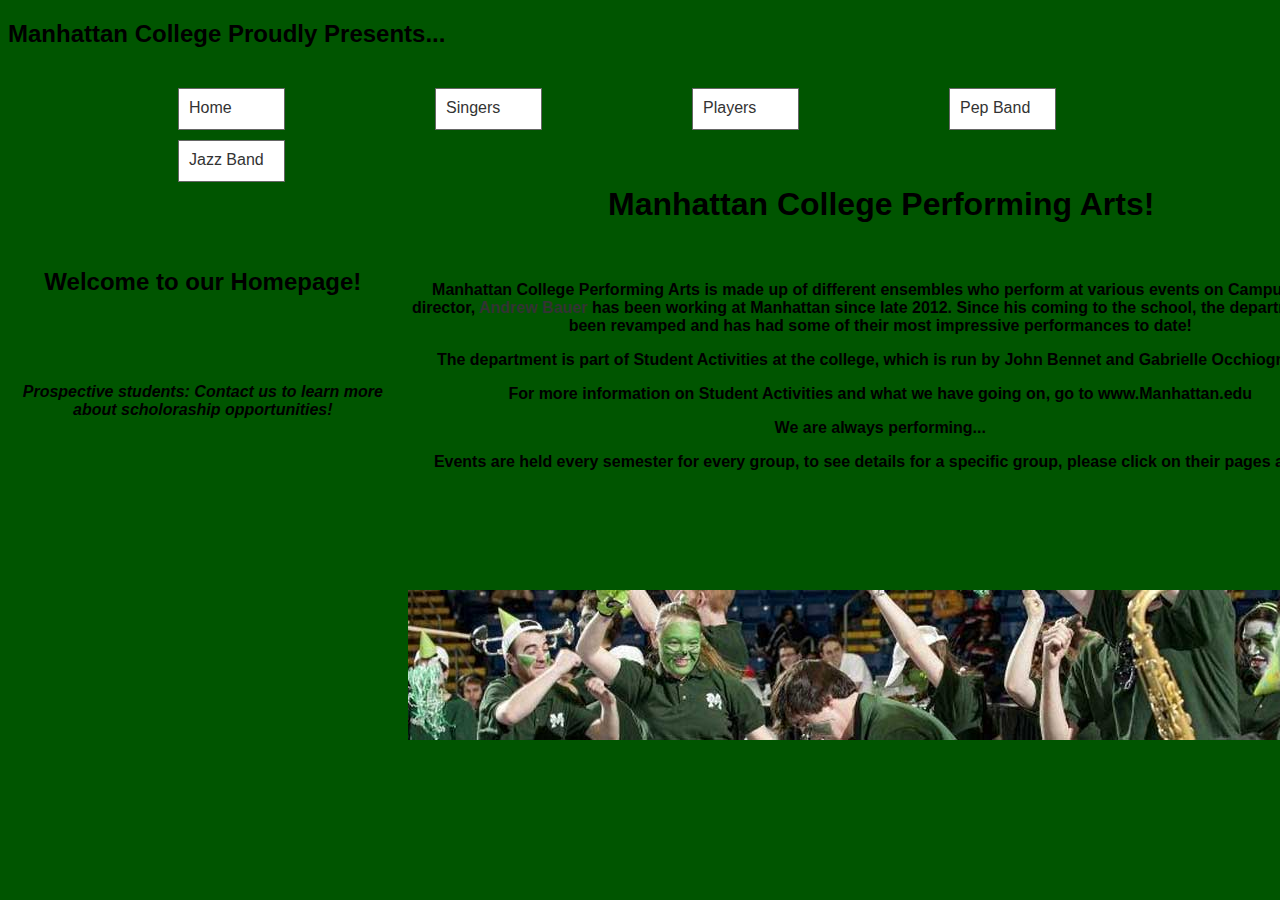
<file: index.html>
<!DOCTYPE html PUBLIC "-//W3C//DTD XHTML 1.0 Transitional//EN" "http://www.w3.org/TR/xhtml1/DTD/xhtml1-transitional.dtd">
<html xmlns="http://www.w3.org/1999/xhtml"><!-- InstanceBegin template="/Templates/Master Template.dwt" codeOutsideHTMLIsLocked="false" -->
<head>
<meta http-equiv="Content-Type" content="text/html; charset=utf-8" />
<!-- InstanceBeginEditable name="doctitle" -->
<title>Manhattan College Performing Arts</title>
<!-- InstanceEndEditable -->
<!-- InstanceBeginEditable name="head" -->
<!-- InstanceEndEditable -->
<link href="style.css" rel="stylesheet" type="text/css" />
</head>

<body>
	<div class="wrapper">
	<h2>Manhattan College Proudly Presents...</h2>
	<ul class="navigation">
		<li><a href="index.html">Home</a></li>
		<li><a href="singers.html">Singers</a></li>
		<li><a href="players.html">Players</a></li>
		<li><a href="pepband.html">Pep Band</a></li>
		<li><a href="jazzband.html">Jazz Band</a></li>
	</ul>
			<div class="content">
			<h1>&nbsp;</h1>
			<h1>&nbsp;</h1>
			<h1>Manhattan College Performing Arts!</h1>
				<div class="main">
				<!-- InstanceBeginEditable name="Content" -->
<table width="1357">
	<tr>
		<th width="383" scope="col">
			<h2>Welcome to our Homepage!</h2>
			<p>&nbsp;</p>
			<p>&nbsp;</p>
			<p><em>Prospective students: Contact us to learn more about scholoraship opportunities!</em></p>
			<p>&nbsp;</p>
			<p>&nbsp;</p>
			<p>&nbsp;</p>
		</th>
		<th width="962" scope="col">
			<p>Manhattan College Performing Arts is made up of different ensembles who perform at various events on Campus. Our director, <a href="andy.html">Andrew Bauer</a> has been working at Manhattan since late 2012. Since his coming to the school, the department has been revamped and has had some of their most impressive performances to date!</p>
			<p>The department is part of Student Activities at the college, which is run by John Bennet and Gabrielle Occhiogrosso.</p>
			<p>For more information on Student Activities and what we have going on, go to www.Manhattan.edu</p>
			<p>We are always performing...</p>
			<p>Events are held every semester for every group, to see details for a specific group, please click on their pages above!</p>
			<p>&nbsp;</p>
		</th>
	</tr>
</table>
<p>&nbsp;</p>



<link href="style.css" rel="stylesheet" type="text/css" />
<!-- InstanceEndEditable -->
				<div class="footer">
					<img src="images/footer.jpg" />
				</div>				
			</div>
		</div>
</div>
	<p>&nbsp;</p>
</body>
<!-- InstanceEnd --></html>
</file>
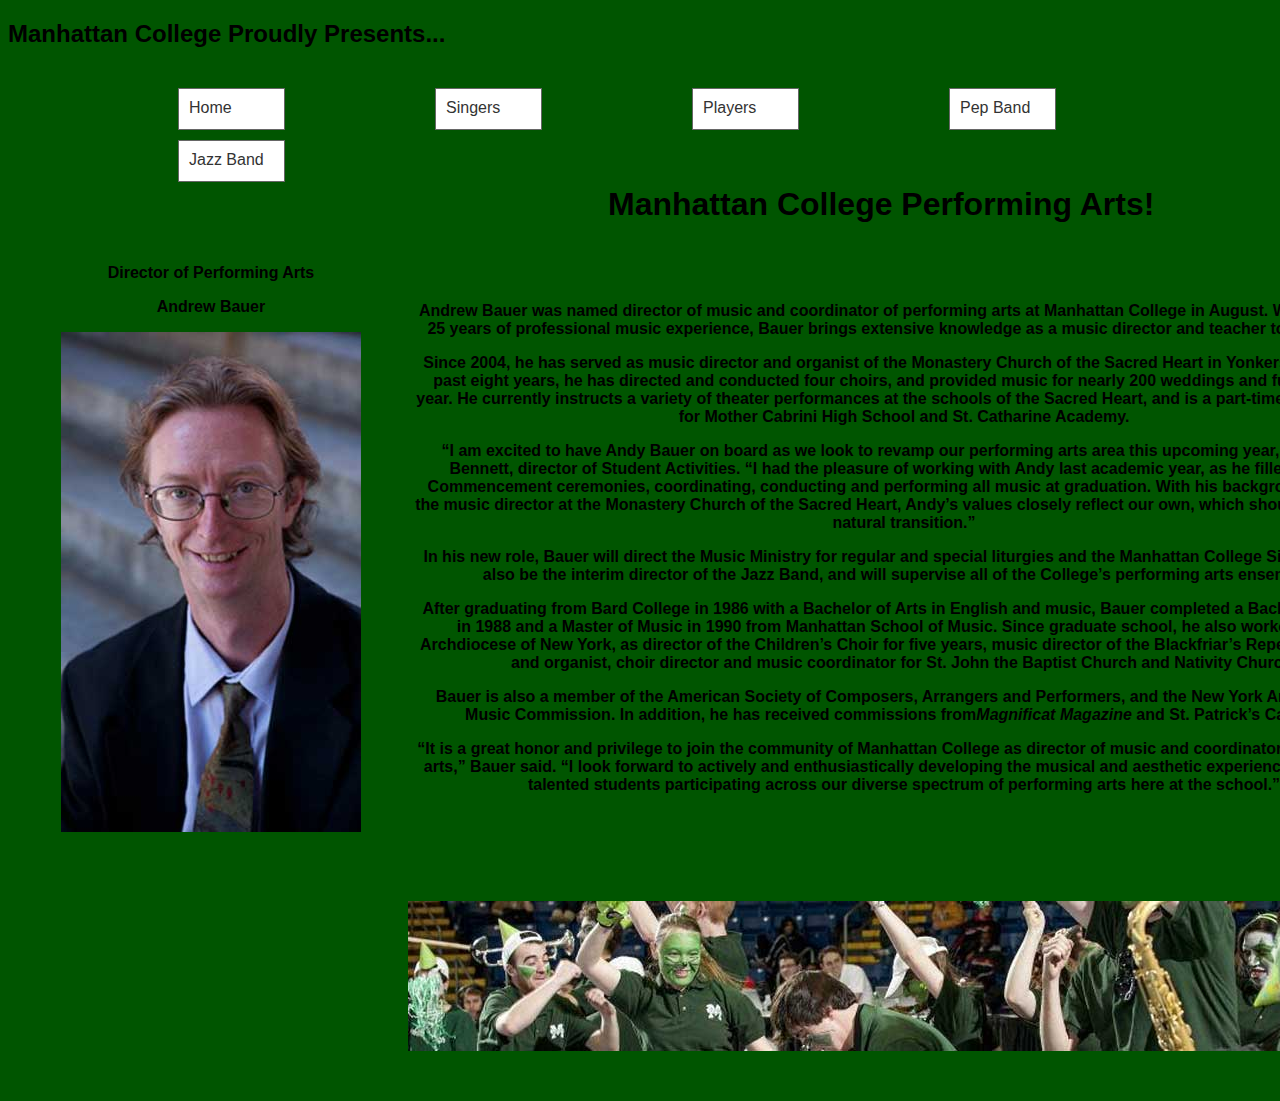
<file: andy.html>
<!DOCTYPE html PUBLIC "-//W3C//DTD XHTML 1.0 Transitional//EN" "http://www.w3.org/TR/xhtml1/DTD/xhtml1-transitional.dtd">
<html xmlns="http://www.w3.org/1999/xhtml"><!-- InstanceBegin template="/Templates/Master Template.dwt" codeOutsideHTMLIsLocked="false" -->
<head>
<meta http-equiv="Content-Type" content="text/html; charset=utf-8" />
<!-- InstanceBeginEditable name="doctitle" -->
<title>Andrew Bauer</title>
<!-- InstanceEndEditable -->
<!-- InstanceBeginEditable name="head" -->
<!-- InstanceEndEditable -->
<link href="style.css" rel="stylesheet" type="text/css" />
</head>

<body>
	<div class="wrapper">
	<h2>Manhattan College Proudly Presents...</h2>
	<ul class="navigation">
		<li><a href="index.html">Home</a></li>
		<li><a href="singers.html">Singers</a></li>
		<li><a href="players.html">Players</a></li>
		<li><a href="pepband.html">Pep Band</a></li>
		<li><a href="jazzband.html">Jazz Band</a></li>
	</ul>
			<div class="content">
			<h1>&nbsp;</h1>
			<h1>&nbsp;</h1>
			<h1>Manhattan College Performing Arts!</h1>
				<div class="main">
				<!-- InstanceBeginEditable name="Content" -->
				<table width="1388" height="67">
					<tr>
						<th width="393" scope="col">
							<p>Director of Performing Arts</p>
							<p>Andrew Bauer</p>
							<p><img src="images/andy.jpg" width="300" height="500" alt="andy" /></p>
						</th>
						<th width="983" scope="col">
							<p>Andrew Bauer was named director of music and coordinator of performing arts at Manhattan College in August. With more than 25 years of professional music experience, Bauer brings extensive knowledge as a music director and teacher to the College.</p>
							<p>Since 2004, he has served as music director and organist of the Monastery Church of the Sacred Heart in Yonkers, N.Y. For the past eight years, he has directed and conducted four choirs, and provided music for nearly 200 weddings and funerals each year. He currently instructs a variety of theater performances at the schools of the Sacred Heart, and is a part-time choir director for Mother Cabrini High School and St. Catharine Academy.</p>
							<p>&ldquo;I am excited to have Andy Bauer on board as we look to revamp our performing arts area this upcoming year,&rdquo; said John Bennett, director of Student Activities. &ldquo;I had the pleasure of working with Andy last academic year, as he filled in for all Commencement ceremonies, coordinating, conducting and performing all music at graduation. With his background of being the music director at the Monastery Church of the Sacred Heart, Andy&rsquo;s values closely reflect our own, which should make this a natural transition.&rdquo;</p>
							<p>In his new role, Bauer will direct the Music Ministry for regular and special liturgies and the Manhattan College Singers. He will also be the interim director of the Jazz Band, and will supervise all of the College&rsquo;s performing arts ensembles.</p>
							<p>After graduating from Bard College in 1986 with a Bachelor of Arts in English and music, Bauer completed a Bachelor of Music in 1988 and a Master of Music in 1990 from Manhattan School of Music. Since graduate school, he also worked for the Archdiocese of New York, as director of the Children&rsquo;s Choir for five years, music director of the Blackfriar&rsquo;s Repertory Theatre, and organist, choir director and music coordinator for St. John the Baptist Church and Nativity Church.</p>
							<p>Bauer is also a member of the American Society of Composers, Arrangers and Performers, and the New York Archdiocesan Music Commission. In addition, he has received commissions from<em>Magnificat Magazine</em> and St. Patrick&rsquo;s Cathedral.</p>
							<p>&ldquo;It is a great honor and privilege to join the community of Manhattan College as director of music and coordinator of performing arts,&rdquo; Bauer said. &ldquo;I look forward to actively and enthusiastically developing the musical and aesthetic experience of the many talented students participating across our diverse spectrum of performing arts here at the school.&rdquo;</p>
						</th>
					</tr>
				</table>
				<p>&nbsp;</p>
				<!-- InstanceEndEditable -->
				<div class="footer">
					<img src="images/footer.jpg" />
				</div>				
			</div>
		</div>
</div>
	<p>&nbsp;</p>
</body>
<!-- InstanceEnd --></html>
</file>
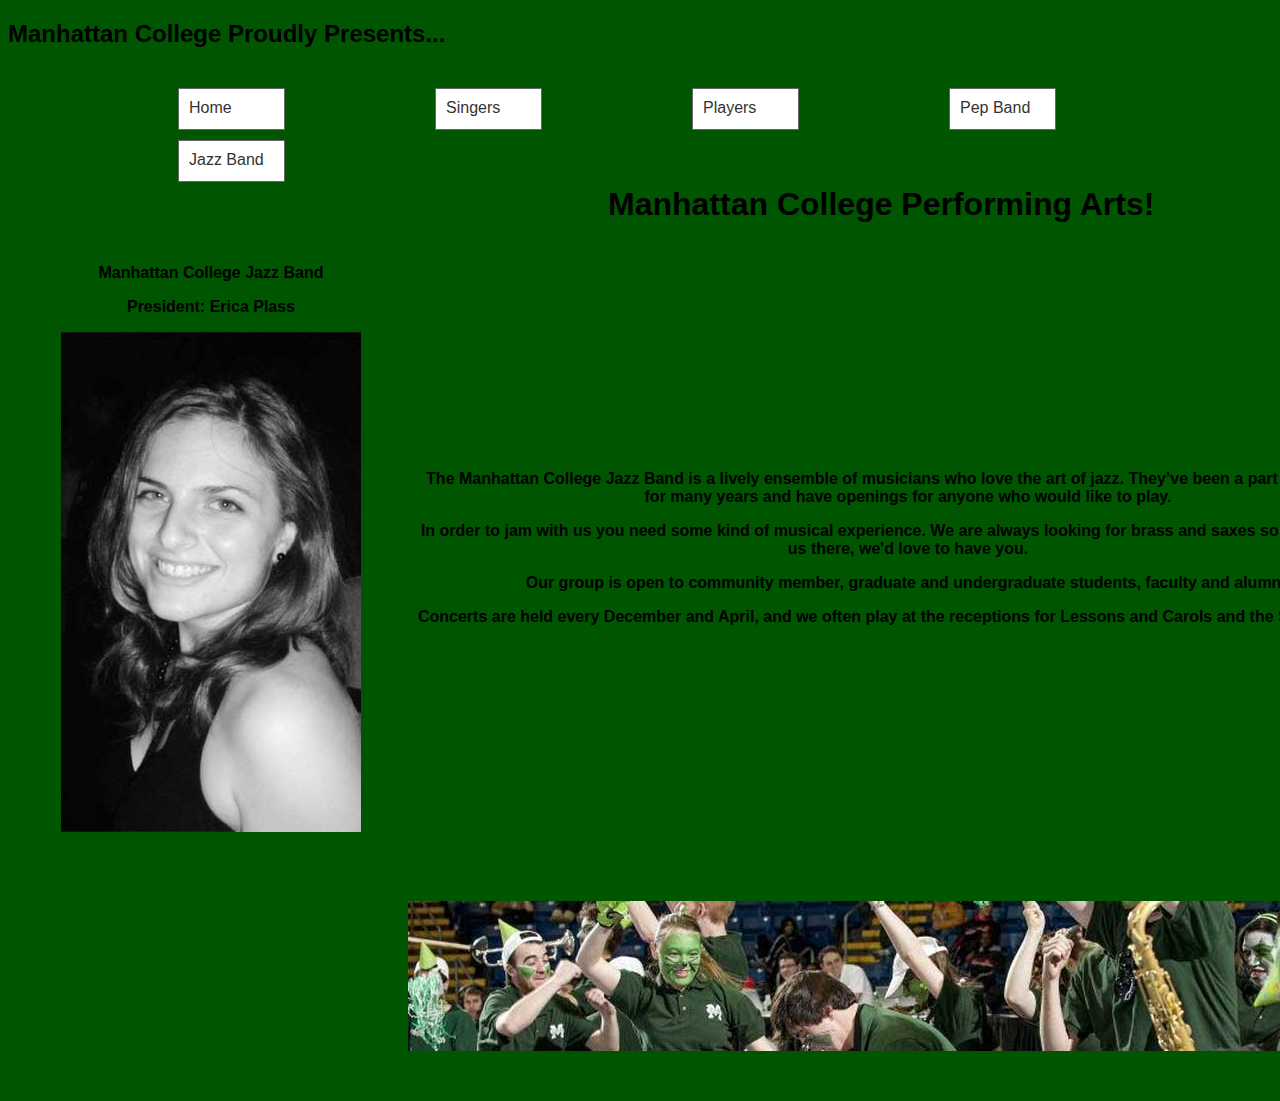
<file: jazzband.html>
<!DOCTYPE html PUBLIC "-//W3C//DTD XHTML 1.0 Transitional//EN" "http://www.w3.org/TR/xhtml1/DTD/xhtml1-transitional.dtd">
<html xmlns="http://www.w3.org/1999/xhtml"><!-- InstanceBegin template="/Templates/Master Template.dwt" codeOutsideHTMLIsLocked="false" -->
<head>
<meta http-equiv="Content-Type" content="text/html; charset=utf-8" />
<!-- InstanceBeginEditable name="doctitle" -->
<title>Jazz Band</title>
<!-- InstanceEndEditable -->
<!-- InstanceBeginEditable name="head" -->
<!-- InstanceEndEditable -->
<link href="style.css" rel="stylesheet" type="text/css" />
</head>

<body>
	<div class="wrapper">
	<h2>Manhattan College Proudly Presents...</h2>
	<ul class="navigation">
		<li><a href="index.html">Home</a></li>
		<li><a href="singers.html">Singers</a></li>
		<li><a href="players.html">Players</a></li>
		<li><a href="pepband.html">Pep Band</a></li>
		<li><a href="jazzband.html">Jazz Band</a></li>
	</ul>
			<div class="content">
			<h1>&nbsp;</h1>
			<h1>&nbsp;</h1>
			<h1>Manhattan College Performing Arts!</h1>
				<div class="main">
				<!-- InstanceBeginEditable name="Content" -->
				<table width="1396" height="65">
					<tr>
						<th width="380" scope="col">
							<p>Manhattan College Jazz Band</p>
							<p>President: Erica Plass</p>
							<p><img src="images/erica.jpg" width="300" height="500" alt="erica" /></p>
						</th>
						<th width="1004" scope="col">
							<p>The Manhattan College Jazz Band is a lively ensemble of musicians who love the art of jazz. They&rsquo;ve been a part of campus life for many years and have openings for anyone who would like to play.</p>
							<p>In order to jam with us you need some kind of musical experience. We are always looking for brass and saxes so if you can help us there, we'd love to have you. </p>
							<p>Our group is open to community member, graduate and undergraduate students, faculty and alumni.</p>
							<p>Concerts are held every December and April, and we often play at the receptions for Lessons and Carols and the Spring Concert. </p>
						</th>
					</tr>
				</table>
				<p>&nbsp;</p>
				<!-- InstanceEndEditable -->
				<div class="footer">
					<img src="images/footer.jpg" />
				</div>				
			</div>
		</div>
</div>
	<p>&nbsp;</p>
</body>
<!-- InstanceEnd --></html>
</file>
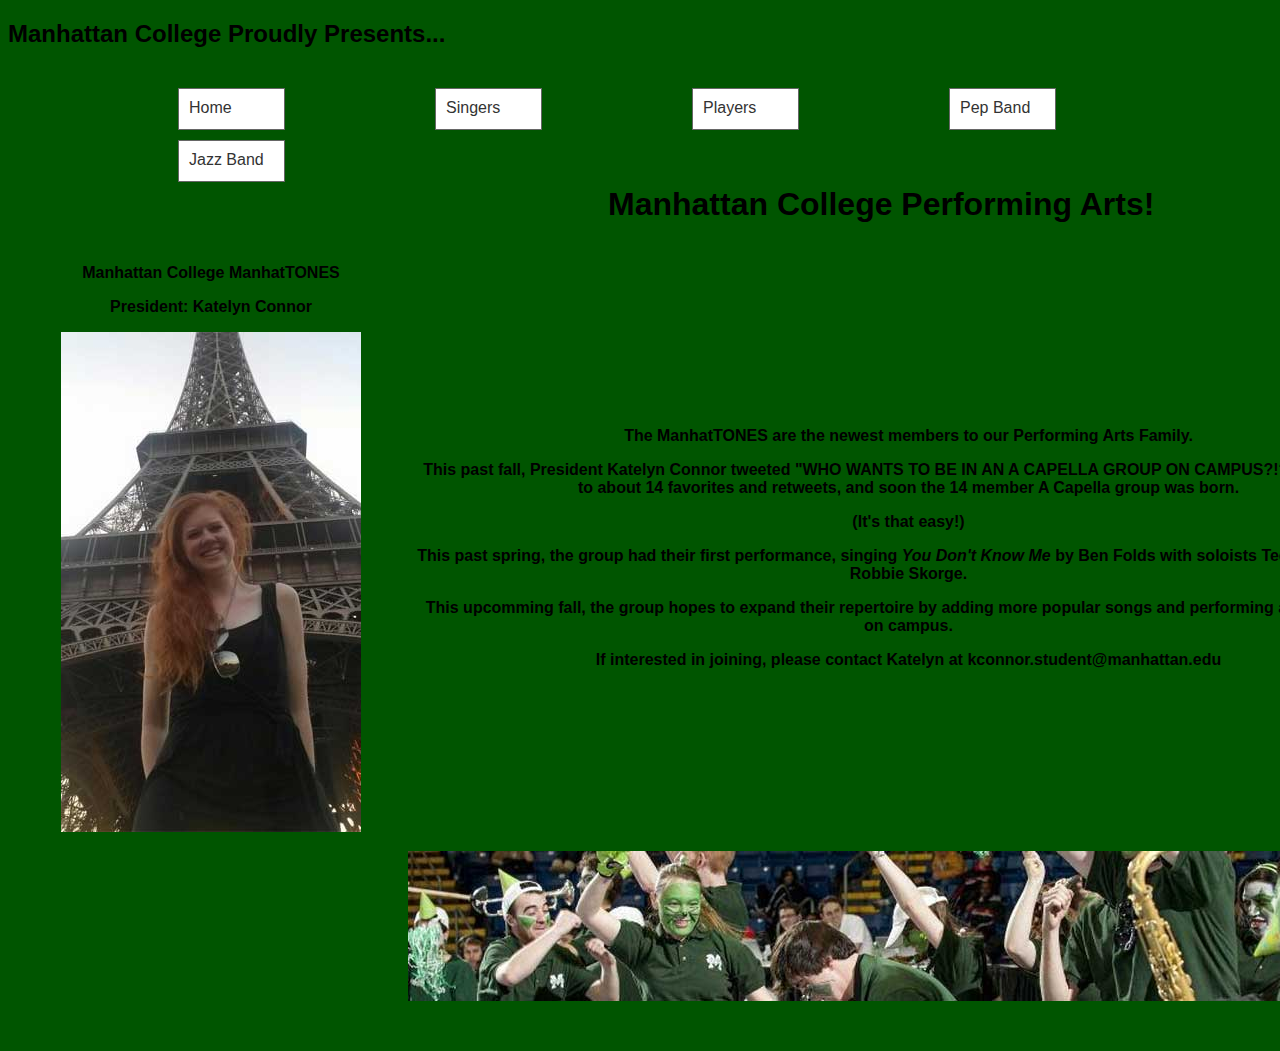
<file: manhattones.html>
<!DOCTYPE html PUBLIC "-//W3C//DTD XHTML 1.0 Transitional//EN" "http://www.w3.org/TR/xhtml1/DTD/xhtml1-transitional.dtd">
<html xmlns="http://www.w3.org/1999/xhtml"><!-- InstanceBegin template="/Templates/Master Template.dwt" codeOutsideHTMLIsLocked="false" -->
<head>
<meta http-equiv="Content-Type" content="text/html; charset=utf-8" />
<!-- InstanceBeginEditable name="doctitle" -->
<title>ManhatTONES</title>
<!-- InstanceEndEditable -->
<!-- InstanceBeginEditable name="head" -->
<!-- InstanceEndEditable -->
<link href="style.css" rel="stylesheet" type="text/css" />
</head>

<body>
	<div class="wrapper">
	<h2>Manhattan College Proudly Presents...</h2>
	<ul class="navigation">
		<li><a href="index.html">Home</a></li>
		<li><a href="singers.html">Singers</a></li>
		<li><a href="players.html">Players</a></li>
		<li><a href="pepband.html">Pep Band</a></li>
		<li><a href="jazzband.html">Jazz Band</a></li>
	</ul>
			<div class="content">
			<h1>&nbsp;</h1>
			<h1>&nbsp;</h1>
			<h1>Manhattan College Performing Arts!</h1>
				<div class="main">
				<!-- InstanceBeginEditable name="Content" -->
				<table width="1397" height="27">
					<tr>
						<th width="392" scope="col">
							<p>Manhattan College ManhatTONES</p>
							<p>President: Katelyn Connor</p>
							<p><img src="images/katelyn.jpg" width="300" height="500" alt="katelyn" /></p>
						</th>
						<th width="993" scope="col">
							<p>The ManhatTONES are the newest members to our Performing Arts Family.</p>
							<p>This past fall, President Katelyn Connor tweeted &quot;WHO WANTS TO BE IN AN A CAPELLA GROUP ON CAMPUS?!?!!?&quot; which led to about 14 favorites and retweets, and soon the 14 member A Capella group was born. </p>
							<p>(It's that easy!)</p>
							<p>This past spring, the group had their first performance, singing <em>You Don't Know Me</em> by Ben Folds with soloists Teddie Mucha and Robbie Skorge. </p>
							<p>This upcomming fall, the group hopes to expand their repertoire by adding more popular songs and performing at more events on campus.</p>
							<p>If interested in joining, please contact Katelyn at kconnor.student@manhattan.edu</p>
						</th>
					</tr>
				</table>
				<!-- InstanceEndEditable -->
				<div class="footer">
					<img src="images/footer.jpg" />
				</div>				
			</div>
		</div>
</div>
	<p>&nbsp;</p>
</body>
<!-- InstanceEnd --></html>
</file>
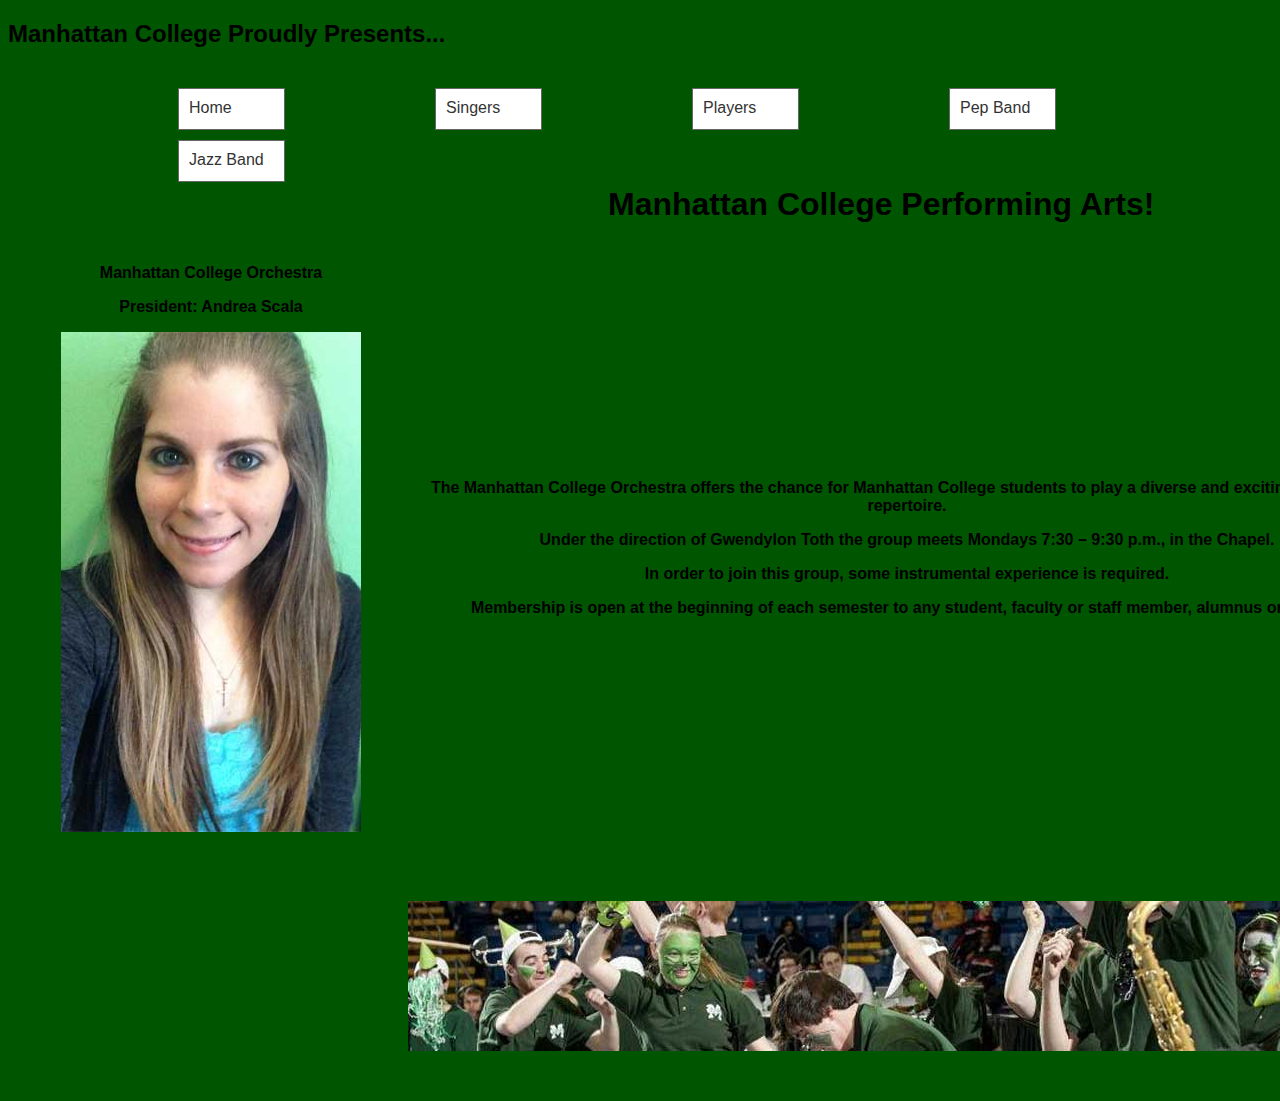
<file: orchestra.html>
<!DOCTYPE html PUBLIC "-//W3C//DTD XHTML 1.0 Transitional//EN" "http://www.w3.org/TR/xhtml1/DTD/xhtml1-transitional.dtd">
<html xmlns="http://www.w3.org/1999/xhtml"><!-- InstanceBegin template="/Templates/Master Template.dwt" codeOutsideHTMLIsLocked="false" -->
<head>
<meta http-equiv="Content-Type" content="text/html; charset=utf-8" />
<!-- InstanceBeginEditable name="doctitle" -->
<title>Orchestra</title>
<!-- InstanceEndEditable -->
<!-- InstanceBeginEditable name="head" -->
<!-- InstanceEndEditable -->
<link href="style.css" rel="stylesheet" type="text/css" />
</head>

<body>
	<div class="wrapper">
	<h2>Manhattan College Proudly Presents...</h2>
	<ul class="navigation">
		<li><a href="index.html">Home</a></li>
		<li><a href="singers.html">Singers</a></li>
		<li><a href="players.html">Players</a></li>
		<li><a href="pepband.html">Pep Band</a></li>
		<li><a href="jazzband.html">Jazz Band</a></li>
	</ul>
			<div class="content">
			<h1>&nbsp;</h1>
			<h1>&nbsp;</h1>
			<h1>Manhattan College Performing Arts!</h1>
				<div class="main">
				<!-- InstanceBeginEditable name="Content" -->
				<table width="1394" height="64">
					<tr>
						<th width="384" scope="col">
							<p>Manhattan College Orchestra</p>
							<p>President: Andrea Scala</p>
							<p><img src="images/andrea.jpg" width="300" height="500" alt="andrea" /></p>
						</th>
						<th width="998" scope="col">
							<p>The Manhattan College Orchestra offers the chance for Manhattan College students to play a diverse and exciting symphonic repertoire.</p>
							<p>Under the direction of Gwendylon Toth the group meets Mondays 7:30 – 9:30 p.m., in the Chapel.</p>
							<p>In order to join this group, some instrumental experience is required. </p>
							<p>Membership is open at the beginning of each semester to any student, faculty or staff member, alumnus or alumna</p>
						</th>
					</tr>
				</table>
				<p>&nbsp;</p>
				<!-- InstanceEndEditable -->
				<div class="footer">
					<img src="images/footer.jpg" />
				</div>				
			</div>
		</div>
</div>
	<p>&nbsp;</p>
</body>
<!-- InstanceEnd --></html>
</file>
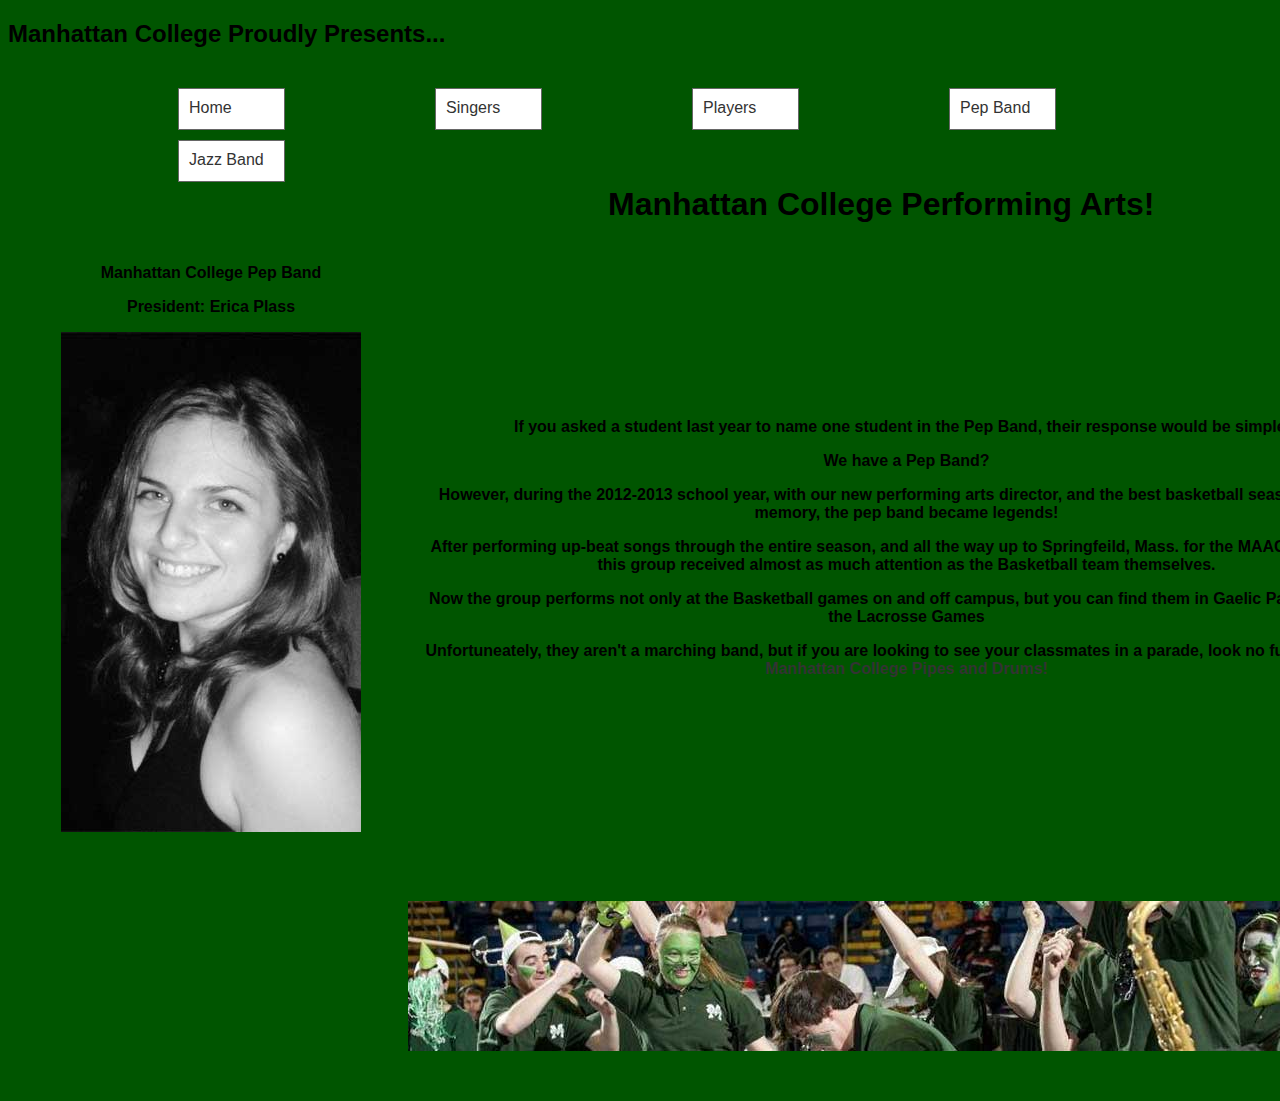
<file: pepband.html>
<!DOCTYPE html PUBLIC "-//W3C//DTD XHTML 1.0 Transitional//EN" "http://www.w3.org/TR/xhtml1/DTD/xhtml1-transitional.dtd">
<html xmlns="http://www.w3.org/1999/xhtml"><!-- InstanceBegin template="/Templates/Master Template.dwt" codeOutsideHTMLIsLocked="false" -->
<head>
<meta http-equiv="Content-Type" content="text/html; charset=utf-8" />
<!-- InstanceBeginEditable name="doctitle" -->
<title>Pep Band</title>
<!-- InstanceEndEditable -->
<!-- InstanceBeginEditable name="head" -->
<!-- InstanceEndEditable -->
<link href="style.css" rel="stylesheet" type="text/css" />
</head>

<body>
	<div class="wrapper">
	<h2>Manhattan College Proudly Presents...</h2>
	<ul class="navigation">
		<li><a href="index.html">Home</a></li>
		<li><a href="singers.html">Singers</a></li>
		<li><a href="players.html">Players</a></li>
		<li><a href="pepband.html">Pep Band</a></li>
		<li><a href="jazzband.html">Jazz Band</a></li>
	</ul>
			<div class="content">
			<h1>&nbsp;</h1>
			<h1>&nbsp;</h1>
			<h1>Manhattan College Performing Arts!</h1>
				<div class="main">
				<!-- InstanceBeginEditable name="Content" -->
				<table width="1393" height="61">
					<tr>
						<th width="386" scope="col">
							<p>Manhattan College Pep Band</p>
							<p>President: Erica Plass</p>
							<p><img src="images/erica.jpg" width="300" height="500" alt="erica" /></p>
						</th>
						<th width="995" scope="col">
							<p>If you asked a student last year to name one student in the Pep Band, their response would be simple...</p>
							<p>We have a Pep Band?</p>
							<p>However, during the 2012-2013 school year, with our new performing arts director, and the best basketball season in recent memory, the pep band became legends!</p>
							<p>After performing up-beat songs through the entire season, and all the way up to Springfeild, Mass.	for	the	MAAC	tournament,	this	group received almost as much attention as the Basketball team themselves. </p>
							<p>Now the group performs not only at the Basketball games on and off campus, but you can find them in Gaelic Park, playing at the Lacrosse Games</p>
							<p>Unfortuneately, they aren't a marching band, but if you are looking to see your classmates in a parade, look no further than the<a href="pipesanddrums.html"> Manhattan College Pipes and Drums!</a></p>
						</th>
					</tr>
				</table>
				<p>&nbsp;</p>
				<!-- InstanceEndEditable -->
				<div class="footer">
					<img src="images/footer.jpg" />
				</div>				
			</div>
		</div>
</div>
	<p>&nbsp;</p>
</body>
<!-- InstanceEnd --></html>
</file>
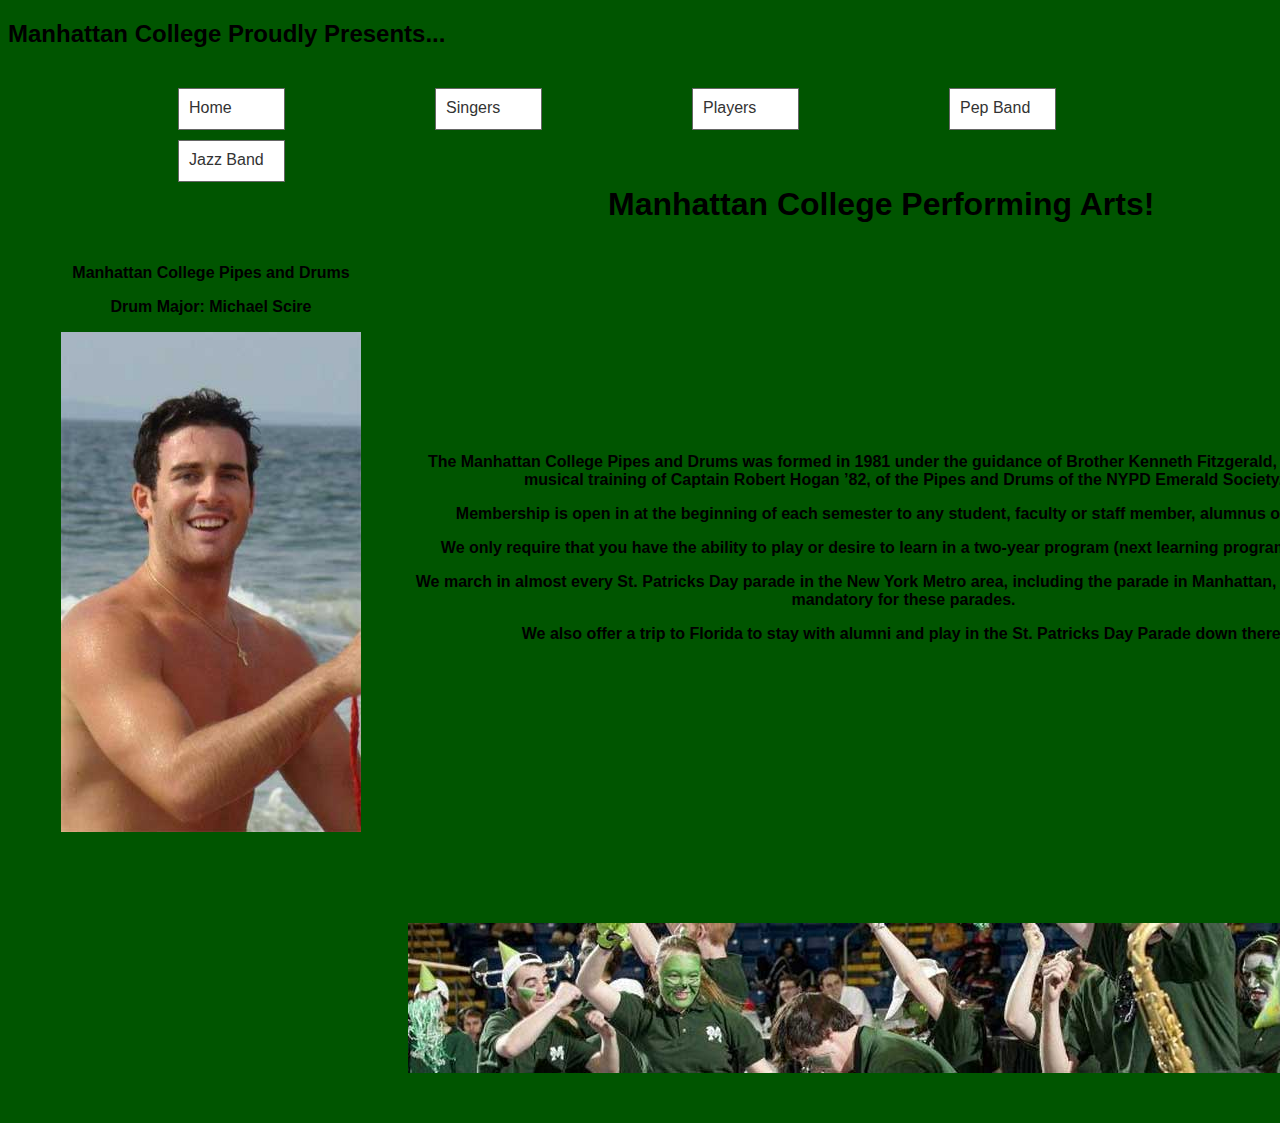
<file: pipesanddrums.html>
<!DOCTYPE html PUBLIC "-//W3C//DTD XHTML 1.0 Transitional//EN" "http://www.w3.org/TR/xhtml1/DTD/xhtml1-transitional.dtd">
<html xmlns="http://www.w3.org/1999/xhtml"><!-- InstanceBegin template="/Templates/Master Template.dwt" codeOutsideHTMLIsLocked="false" -->
<head>
<meta http-equiv="Content-Type" content="text/html; charset=utf-8" />
<!-- InstanceBeginEditable name="doctitle" -->
<title>Pipes and Drums</title>
<!-- InstanceEndEditable -->
<!-- InstanceBeginEditable name="head" -->
<!-- InstanceEndEditable -->
<link href="style.css" rel="stylesheet" type="text/css" />
</head>

<body>
	<div class="wrapper">
	<h2>Manhattan College Proudly Presents...</h2>
	<ul class="navigation">
		<li><a href="index.html">Home</a></li>
		<li><a href="singers.html">Singers</a></li>
		<li><a href="players.html">Players</a></li>
		<li><a href="pepband.html">Pep Band</a></li>
		<li><a href="jazzband.html">Jazz Band</a></li>
	</ul>
			<div class="content">
			<h1>&nbsp;</h1>
			<h1>&nbsp;</h1>
			<h1>Manhattan College Performing Arts!</h1>
				<div class="main">
				<!-- InstanceBeginEditable name="Content" -->
				<table width="1387" height="65">
					<tr>
						<th width="397" scope="col">
							<p>Manhattan College Pipes and Drums</p>
							<p>Drum Major: Michael Scire</p>
							<p><img src="images/mike.jpg" width="300" height="500" alt="mike" /></p>
						</th>
						<th width="978" scope="col">
							<p>The Manhattan College Pipes and Drums was formed in 1981 under the guidance of Brother Kenneth Fitzgerald, FSC, and the musical training of Captain Robert Hogan &rsquo;82, of the Pipes and Drums of the NYPD Emerald Society.</p>
							<p>Membership is open in at the beginning of each semester to any student, faculty or staff member, alumnus or alumna.</p>
							<p>We only require that you have the ability to play or desire to learn in a two-year program (next learning program: fall 2014)</p>
							<p>We march in almost every St. Patricks Day parade in the New York Metro area, including the parade in Manhattan, requirement is mandatory for these parades. </p>
							<p>We also offer a trip to Florida to stay with alumni and play in the St. Patricks Day Parade down there. </p>
						</th>
					</tr>
					<tr>
						<th scope="col">&nbsp;</th>
						<th scope="col">&nbsp;</th>
					</tr>
				</table>
				<p>&nbsp;</p>
				<!-- InstanceEndEditable -->
				<div class="footer">
					<img src="images/footer.jpg" />
				</div>				
			</div>
		</div>
</div>
	<p>&nbsp;</p>
</body>
<!-- InstanceEnd --></html>
</file>
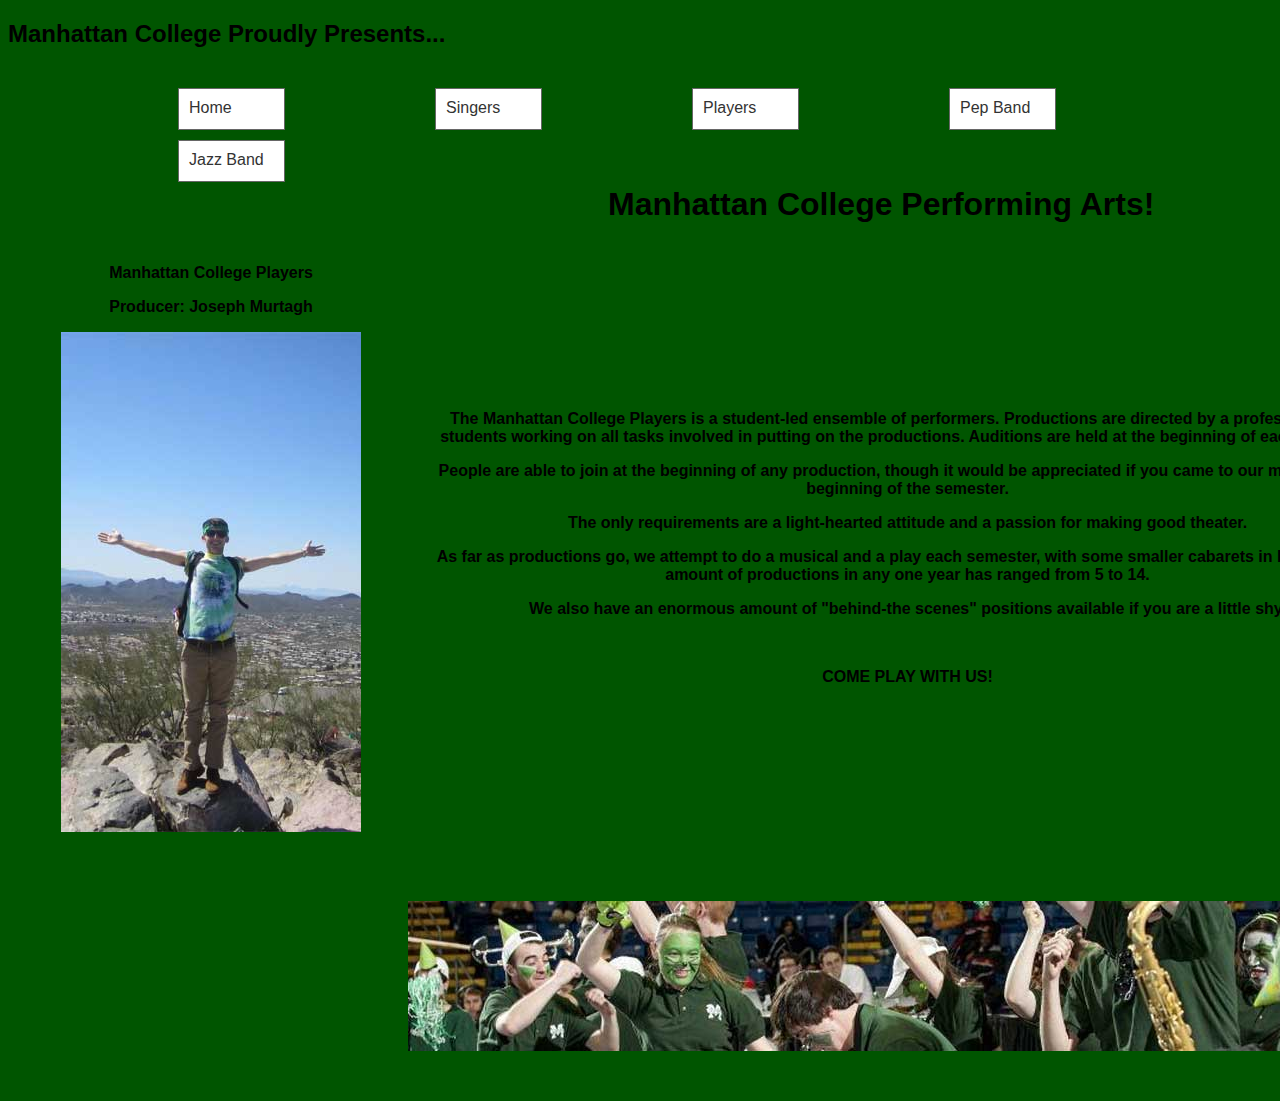
<file: players.html>
<!DOCTYPE html PUBLIC "-//W3C//DTD XHTML 1.0 Transitional//EN" "http://www.w3.org/TR/xhtml1/DTD/xhtml1-transitional.dtd">
<html xmlns="http://www.w3.org/1999/xhtml"><!-- InstanceBegin template="/Templates/Master Template.dwt" codeOutsideHTMLIsLocked="false" -->
<head>
<meta http-equiv="Content-Type" content="text/html; charset=utf-8" />
<!-- InstanceBeginEditable name="doctitle" -->
<title>Players</title>
<!-- InstanceEndEditable -->
<!-- InstanceBeginEditable name="head" -->
<!-- InstanceEndEditable -->
<link href="style.css" rel="stylesheet" type="text/css" />
</head>

<body>
	<div class="wrapper">
	<h2>Manhattan College Proudly Presents...</h2>
	<ul class="navigation">
		<li><a href="index.html">Home</a></li>
		<li><a href="singers.html">Singers</a></li>
		<li><a href="players.html">Players</a></li>
		<li><a href="pepband.html">Pep Band</a></li>
		<li><a href="jazzband.html">Jazz Band</a></li>
	</ul>
			<div class="content">
			<h1>&nbsp;</h1>
			<h1>&nbsp;</h1>
			<h1>Manhattan College Performing Arts!</h1>
				<div class="main">
				<!-- InstanceBeginEditable name="Content" -->
				<table width="1395" height="65">
					<tr>
						<th width="384" scope="col">
							<p>Manhattan College Players</p>
							<p>Producer: Joseph Murtagh</p>
							<p><img src="images/joe.jpg" width="300" height="500" alt="joe" /></p>
						</th>
						<th width="999" scope="col">
							<p>The Manhattan College Players is a student-led ensemble of performers. Productions are directed by a professional with students working on all tasks involved in putting on the productions. Auditions are held at the beginning of each semester.</p>
							<p>People are able to join at the beginning of any production, though it would be appreciated if you came to our meeting at the beginning of the semester. </p>
							<p>The only requirements are a light-hearted attitude and a passion for making good theater. </p>
							<p>As far as productions go, we attempt to do a musical and a play each semester, with some smaller cabarets in between. The amount of productions in any one year has ranged from 5 to 14.</p>
							<p>We also have an enormous amount of &quot;behind-the scenes&quot; positions available if you are a little shy.</p>
							<p>&nbsp;</p>
							<p>COME PLAY WITH US!</p>
						</th>
					</tr>
				</table>
				<p>&nbsp;</p>
				<!-- InstanceEndEditable -->
				<div class="footer">
					<img src="images/footer.jpg" />
				</div>				
			</div>
		</div>
</div>
	<p>&nbsp;</p>
</body>
<!-- InstanceEnd --></html>
</file>
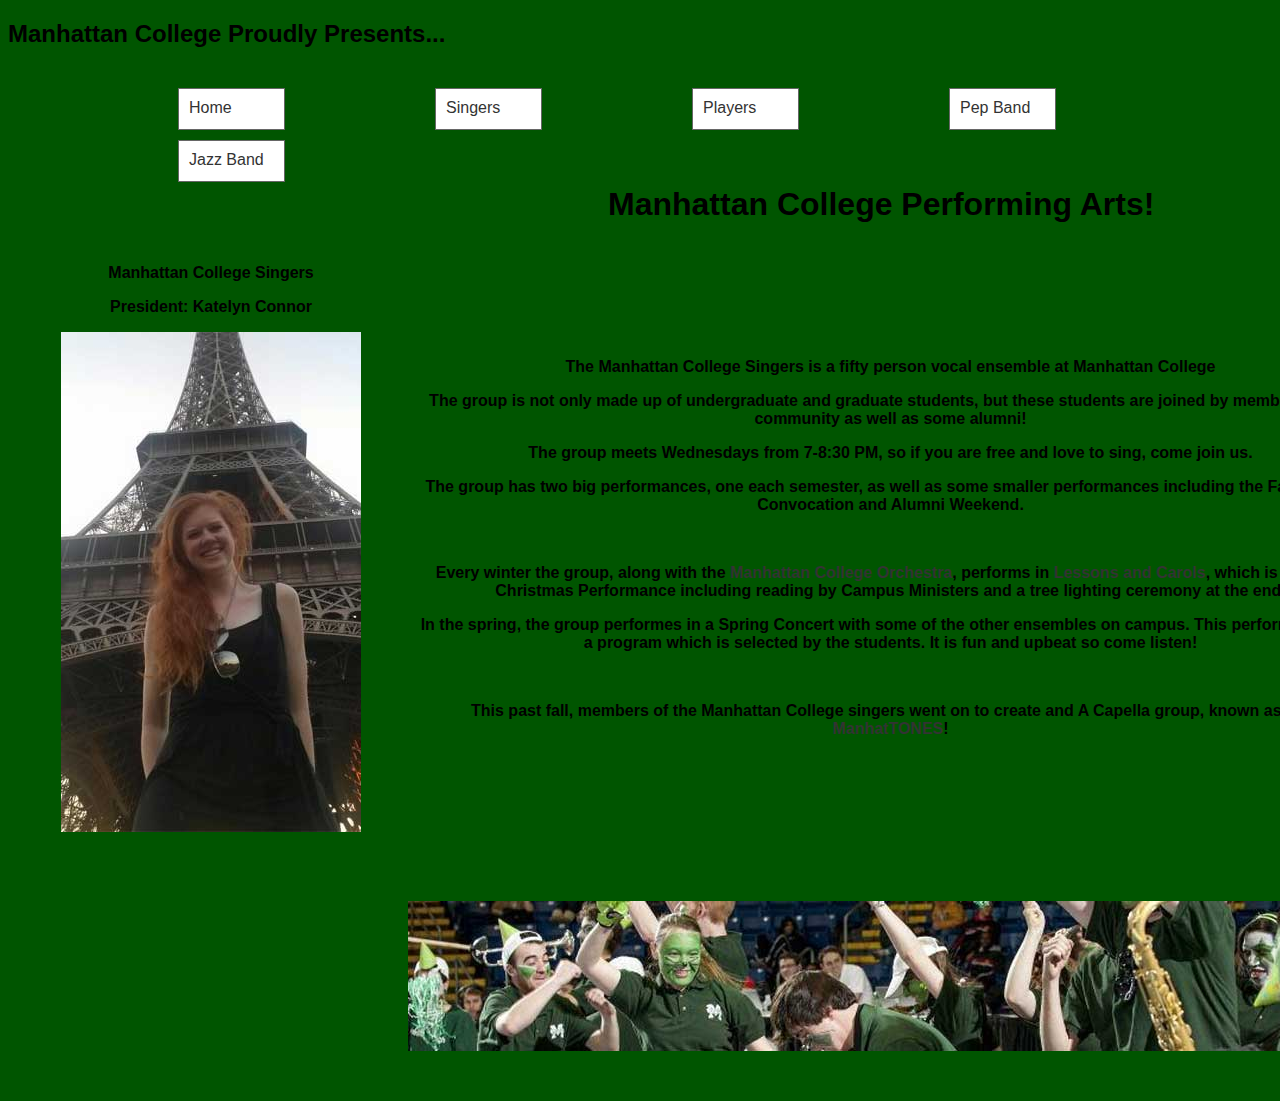
<file: singers.html>
<!DOCTYPE html PUBLIC "-//W3C//DTD XHTML 1.0 Transitional//EN" "http://www.w3.org/TR/xhtml1/DTD/xhtml1-transitional.dtd">
<html xmlns="http://www.w3.org/1999/xhtml"><!-- InstanceBegin template="/Templates/Master Template.dwt" codeOutsideHTMLIsLocked="false" -->
<head>
<meta http-equiv="Content-Type" content="text/html; charset=utf-8" />
<!-- InstanceBeginEditable name="doctitle" -->
<title>Singers</title>
<!-- InstanceEndEditable -->
<!-- InstanceBeginEditable name="head" -->
<!-- InstanceEndEditable -->
<link href="style.css" rel="stylesheet" type="text/css" />
</head>

<body>
	<div class="wrapper">
	<h2>Manhattan College Proudly Presents...</h2>
	<ul class="navigation">
		<li><a href="index.html">Home</a></li>
		<li><a href="singers.html">Singers</a></li>
		<li><a href="players.html">Players</a></li>
		<li><a href="pepband.html">Pep Band</a></li>
		<li><a href="jazzband.html">Jazz Band</a></li>
	</ul>
			<div class="content">
			<h1>&nbsp;</h1>
			<h1>&nbsp;</h1>
			<h1>Manhattan College Performing Arts!</h1>
				<div class="main">
				<!-- InstanceBeginEditable name="Content" -->
				<table width="1361" height="91">
					<tr>
						<th width="386" scope="col">
							<p>Manhattan College Singers</p>
							<p>President: Katelyn Connor</p>
							<p><img src="images/katelyn.jpg" width="300" height="500" alt="katelyn" /></p>
						</th>
						<th width="963" scope="col">
							<p>The Manhattan College Singers is a fifty person vocal ensemble at Manhattan College</p>
							<p>The group is not only made up of undergraduate and graduate students, but these students are joined by members of the community as well as some alumni! </p>
							<p>The group meets Wednesdays from 7-8:30 PM, so if you are free and love to sing, come join us.</p>
							<p>The group has two big performances, one each semester, as well as some smaller performances including the Fall Honors Convocation and Alumni Weekend.</p>
							<p>&nbsp;</p>
							<p>Every winter the group, along with the <a href="orchestra.html">Manhattan College Orchestra</a>, performs in <a href="videos.html">Lessons and Carols</a>, which is a 2-hour Christmas Performance including reading by Campus Ministers and a tree lighting ceremony at the end.</p>
							<p>In the spring, the group performes in a Spring Concert with some of the other ensembles on campus. This performance has a program which is selected by the students. It is fun and upbeat so come listen!</p>
							<p>&nbsp;</p>
							<p>This past fall, members of the Manhattan College singers went on to create and A Capella group, known as the <a href="manhattones.html">ManhatTONES</a>!</p>
						</th>
					</tr>
				</table>
				<p>&nbsp;</p>
				<!-- InstanceEndEditable -->
				<div class="footer">
					<img src="images/footer.jpg" />
				</div>				
			</div>
		</div>
</div>
	<p>&nbsp;</p>
</body>
<!-- InstanceEnd --></html>
</file>
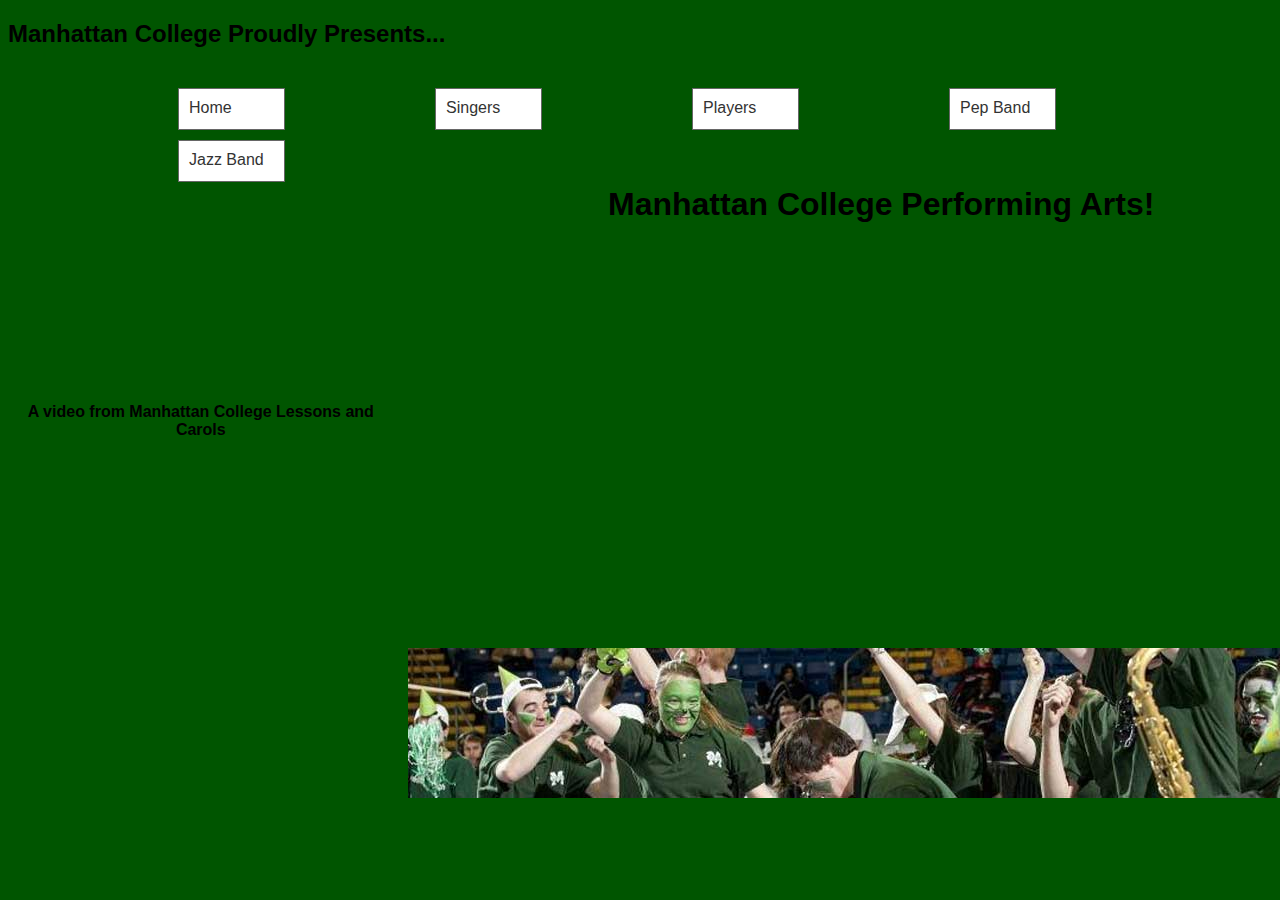
<file: videos.html>
<!DOCTYPE html PUBLIC "-//W3C//DTD XHTML 1.0 Transitional//EN" "http://www.w3.org/TR/xhtml1/DTD/xhtml1-transitional.dtd">
<html xmlns="http://www.w3.org/1999/xhtml"><!-- InstanceBegin template="/Templates/Master Template.dwt" codeOutsideHTMLIsLocked="false" -->
<head>
<meta http-equiv="Content-Type" content="text/html; charset=utf-8" />
<!-- InstanceBeginEditable name="doctitle" -->
<title>Lessons and Carols</title>
<!-- InstanceEndEditable -->
<!-- InstanceBeginEditable name="head" -->
<!-- InstanceEndEditable -->
<link href="style.css" rel="stylesheet" type="text/css" />
</head>

<body>
	<div class="wrapper">
	<h2>Manhattan College Proudly Presents...</h2>
	<ul class="navigation">
		<li><a href="index.html">Home</a></li>
		<li><a href="singers.html">Singers</a></li>
		<li><a href="players.html">Players</a></li>
		<li><a href="pepband.html">Pep Band</a></li>
		<li><a href="jazzband.html">Jazz Band</a></li>
	</ul>
			<div class="content">
			<h1>&nbsp;</h1>
			<h1>&nbsp;</h1>
			<h1>Manhattan College Performing Arts!</h1>
				<div class="main">
				<!-- InstanceBeginEditable name="Content" -->
				<table width="1394" height="65">
					<tr>
						<th width="379" scope="col">A video from Manhattan College Lessons and Carols</th>
						<th width="1003" scope="col">
						<p><iframe width="420" height="315" src="http://www.youtube.com/embed/vlBU1zg2sF0" frameborder="0" allowfullscreen></iframe></p></th>
					</tr>
				</table>
				<p>&nbsp;</p>
				<!-- InstanceEndEditable -->
				<div class="footer">
					<img src="images/footer.jpg" />
				</div>				
			</div>
		</div>
</div>
	<p>&nbsp;</p>
</body>
<!-- InstanceEnd --></html>
</file>
<file: style.css>
.wrapper {
	font-family: "Lucida Sans Unicode", "Lucida Grande", sans-serif;
	background-color: #050;
	color: #000;
}
h1 {
	margin-left: 600px;
}
.footer img {
	position: relative;
	left: auto;
	right: auto;
	visibility: inherit;
	margin-left: 400px;
}


.navigation {
	background-color: #FFF;
	top: auto;
	list-style-type: none;
	margin-left: 5px;
}
img {
	margin-left: 50px;
	margin-right: 50px;
}
body {
	background-color: #050;	
}
li {
	background-color: #FFF;
	padding: 10px;
	height: 20px;
	width: 85px;
	border-top-width: 1px;
	border-right-width: 1px;
	border-bottom-width: 1px;
	border-left-width: 1px;
	border-top-style: solid;
	border-right-style: solid;
	border-bottom-style: solid;
	border-left-style: solid;
	position: relative;
	text-align: left;
	float: left;
	left: 15px;
	top: 15px;
	right: 15px;
	bottom: 15px;
	list-style-position: outside;
	margin-top: 5px;
	margin-right: 40px;
	margin-bottom: 5px;
	margin-left: 110px;
	color: #666;
	text-decoration: none;
}
a {
	text-decoration: none;
	color: #333;
}
.wrapper .content .main table tr th p em {
	font-family: Arial, Helvetica, sans-serif;
}
.wrapper .content .main table tr th p {
	font-family: Verdana, Geneva, sans-serif;
}
</file>
